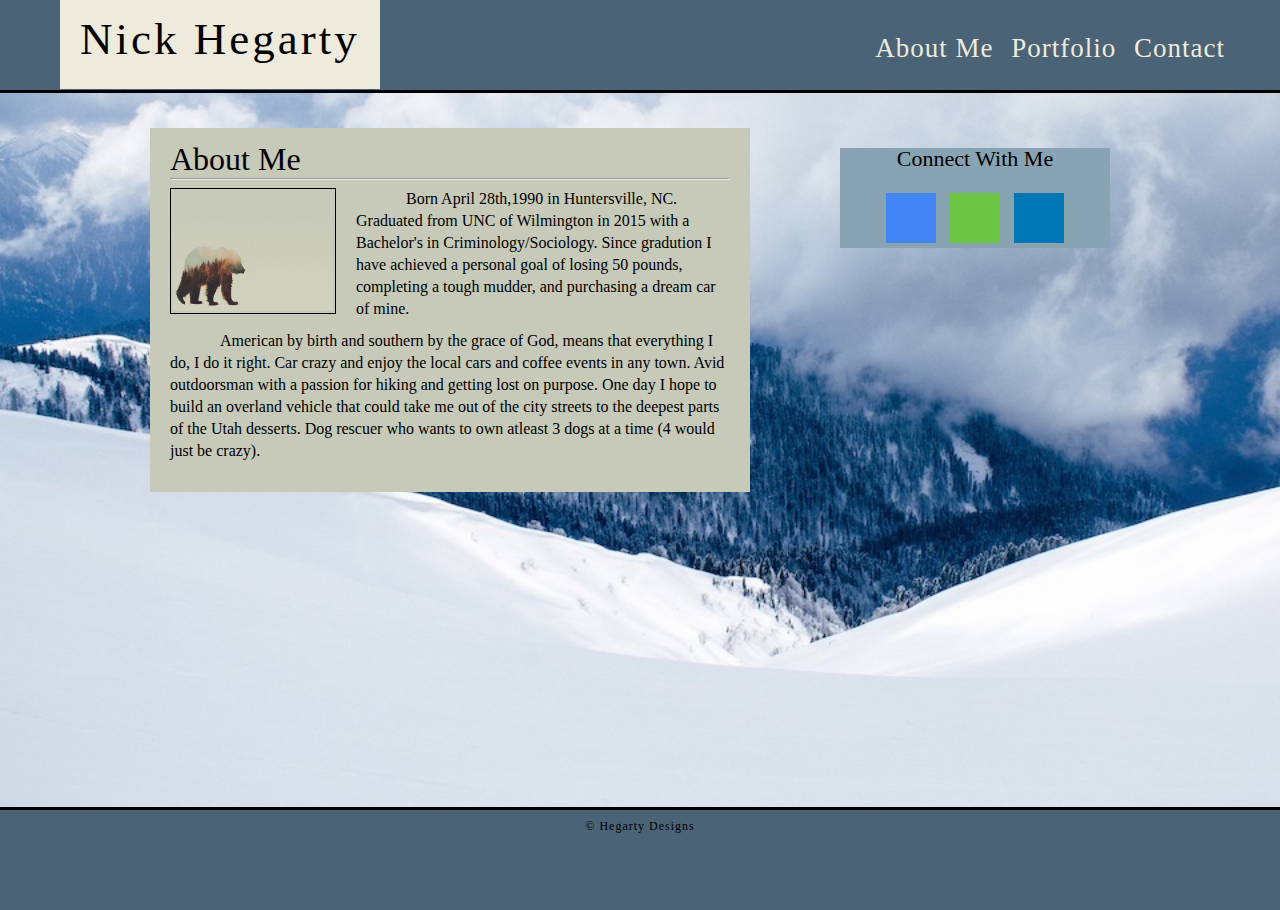
<file: index.html>
<!DOCTYPE html>
<html lang="en">
<head>
	<meta charset="UTF-8">
	<title>Nick Hegarty Bio</title>

	<link rel="stylesheet" type="text/css" href="assets/css/reset.css"> 
	<link rel="stylesheet" type="text/css" href="assets/css/style.css">

</head>

<body>
	<header>
		<h1>Nick Hegarty</h1>
		<nav>
			<ul class="navigation">
				<li><a href="index.html"> About Me </a></li>
				<li><a href="portfolio.html"> Portfolio </a></li>
				<li><a href="contact.html"> Contact </a></li>
				<!--Add image icons, iconfinder.comn-->
			</ul>
		</nav>
	</header>

<div class="wrapper">

	<div id="content">
		<h2> About Me </h2>
		<hr />
		<img id="bear-pic" src="assets/images/bear-pic2.jpg" alt="bear" style="width:160px;height:120px;">
			<p>Born April 28th,1990 in Huntersville, NC.  Graduated from UNC of Wilmington in 2015 with a Bachelor's in Criminology/Sociology.  Since gradution I have achieved a personal goal of losing 50 pounds, completing a tough mudder, and purchasing a dream car of mine. </p>



			<p>American by birth and southern by the grace of God, means that everything I do, I do it right. Car crazy and enjoy the local cars and coffee events in any town.  Avid outdoorsman with a passion for hiking and getting lost on purpose.  One day I hope to build an overland vehicle that could take me out of the city streets to the deepest parts of the Utah desserts. Dog rescuer who wants to own atleast 3 dogs at a time (4 would just be crazy). </p>


	</div>

	<div class= "contact-info"> 
		<h3>Connect with Me</h3>
			<ul>
				<li><a href="hegarty.nick@gmail.com" class="email"> Email</a></li>
				<li><a href="https://github.com/nick-hegarty" class="github"> GitHub</a></li>
				<li><a href="https://www.linkedin.com/feed/" class="linkedin"> LinkedIn</a></li>
			</ul>
	</div>

</div>


<!--why is this a link? -->
		<footer> &copy; Hegarty Designs </footer>

</body>
</html>
</file>
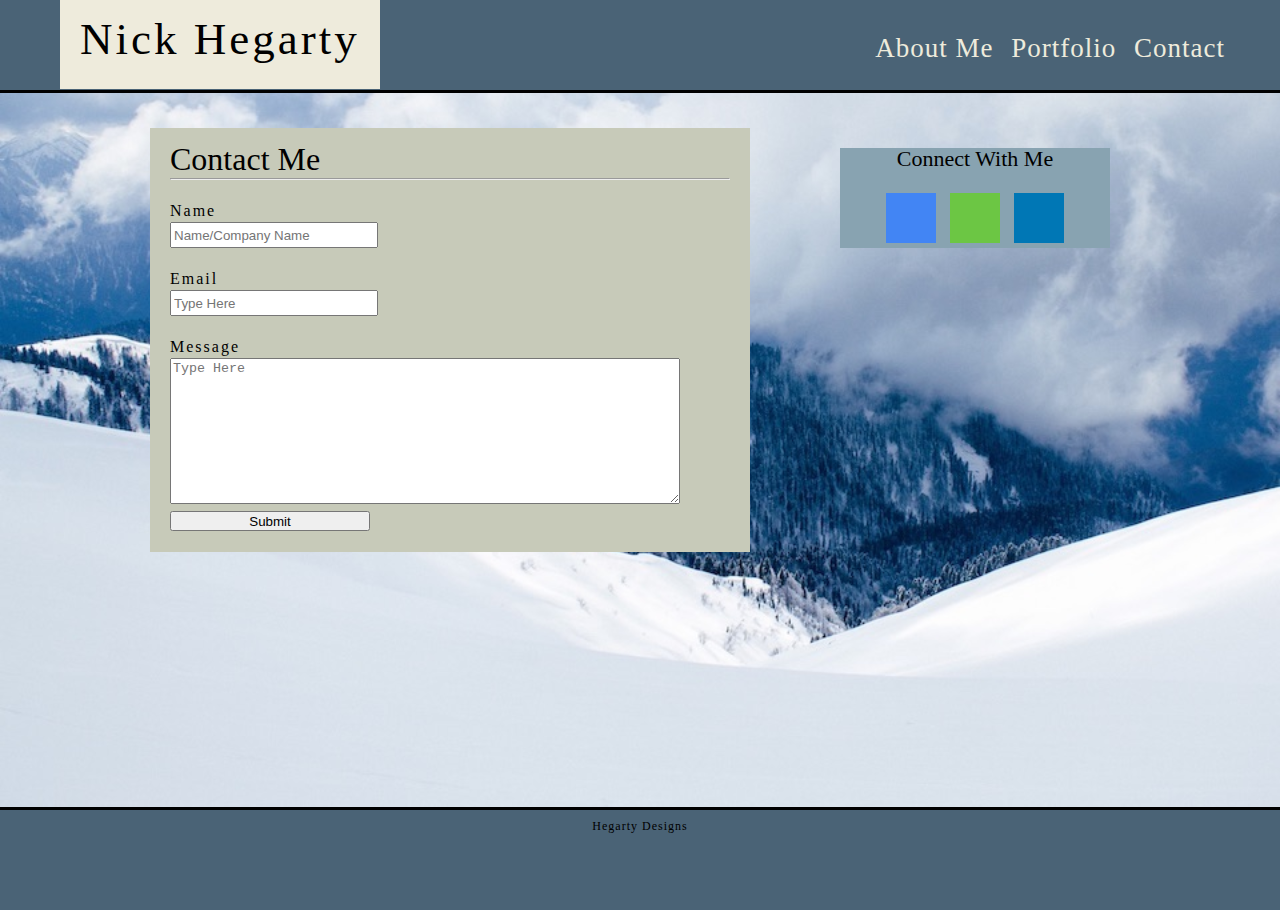
<file: contact.html>
<!DOCTYPE html>
<html lang="en">
<head>
	<meta charset="UTF-8">
	<title>Nick Hegarty Bio</title>

	<link rel="stylesheet" type="text/css" href="assets/css/reset.css">
	<link rel="stylesheet" type="text/css" href="assets/css/style.css">

</head>

<body>
	<header>
		<h1>Nick Hegarty</h1>
		<nav>
			<ul>
				<li><a href="index.html"> About Me </a></li>
				<li><a href="portfolio.html"> Portfolio </a></li>
				<li><a href="contact.html"> Contact </a></li>
				<!--Add image icons, iconfinder.comn-->
			</ul>
		</nav>
	</header>

<div class="wrapper">

	<div id="content">
		<h2> Contact Me</h2>
		<hr />
		<form>
        
    		<label>Name</label>
    			<input name="name" placeholder="Name/Company Name">
            
    		<label>Email</label>
    			<input name="email" type="email" placeholder="Type Here">
            
   			 <label>Message</label>
    			<textarea name="message" placeholder="Type Here"></textarea>
            
    		<input id="submit" name="submit" type="submit" value="Submit">
        
		</form>


	</div>

	<div class= "contact-info"> 
		<h3>Connect with Me</h3>
			<ul>
				<li><a href="hegarty.nick@gmail.com" class="email"> Email</a></li>
				<li><a href="https://github.com/nick-hegarty" class="github"> GitHub</a></li>
				<li><a href="https://www.linkedin.com/feed/" class="linkedin"> LinkedIn</a></li>
			</ul>
	</div>

</div>


<!--why is this a link? -->
		<footer> Hegarty Designs </footer>

</body>
</html>
</file>
<file: assets/css/style.css>
*{
	font:georgia;
}
 h1{
    float: left;
    margin-left: 60px;
    padding: 27px 20px;
    background: rgb(238, 235, 220);
    text-align: center;
    font-size: 45px;
    letter-spacing:3px;
 }
nav{
	float:right;
	margin-right:30px;
	padding:40px 20px;
	font-size:27px;
	text-align:right;
	text-decoration: none;
	margin-top:5px;
	letter-spacing:1px;

}

nav ul li{
	display:inline;
}

nav ul li a{
	display:inline;
	text-decoration: none;
	padding: 20px 0;
	color:rgb(238,235,220);
}

nav ul li a:hover{
	border-bottom: 2px solid rgb(238,235,220);
}

nav ul li a.active{
	border-bottom:3px solid rgb(238,235,220);
}

li{
	display:inline;
	clear:both;
	font: comic;
	text-transform: none;
	margin:5px;
}
header{
	width:100%;
	height: 100px;
	margin-top:-10px;
	background-color:rgb(74, 99, 118);
	border-bottom: solid;
	border-bottom-color:black;
	border-bottom-size:10px;

}

footer{
	width:100%;
	height:40px;
	text-align:center;
	background-color:rgb(74, 99, 118);
	position:absolute;
	bottom:0;
	border-top:solid;
	border-top-color:black;
	padding-top:10px;
	margin-bottom:-10px;
	height:10%;
	font-size:12px;
	letter-spacing:1px;
}

body{
	background-image: url(../images/dmitrii-bogdanov-93092.jpg);
	background-size: cover;
}

h2{
	text-align:left;
	font-size: 32px;
}

h3{
	height: 40px;
    font-size: 22px;
}

p {
    width: 100%; 
    word-break: keep-all;
    margin:0 0 10px;
    text-indent:50px;
}

#content{
	float: left;
	width: 560px;
	background-color: rgb(199,202,185);
	line-height:22px;
	height:75%;
	padding:20px;
}


.contact-info {
    float: right;
    margin-right: 20px;
    background-color:rgb(136,163,177);
    width: 270px;
    padding-top: 0;
    margin-left:20px;
    margin-top:20px;
    text-align:center;
    text-transform: capitalize;

}

.wrapper{
	margin-left: 10px;
	width:980px;
	padding-top: 10px;
	margin: 25px auto 0 auto;
	overflow: auto;	
}

#bear-pic{
	float:left;
	margin-right:20px;
	border: 1px solid;
	padding:2px;
}

.navigation{
	text-transform: none;
}

.contact-info ul li a{
	display:block;
	height:50px;
	width:50px;
	text-indent: -999999em;
}

.contact-info ul li{
	display:inline-block;
}

a.email{
	background-color:#4285f4;
}

a.github{
	background-color:#6cc644;
}

a.linkedin{
	background-color:#0077b5;
}

label {
    display: block;
    margin-top: 20px;
    letter-spacing: 2px;
    font-style: georgia;
}

textarea{
	width:90%;
	height:140px;
}

input{
	height:20px;
	width: 200px;
}

.row{
	position:relative;
}

.portfolio-links li{
	display: inline-block;
	width: 200px;
	height: 200px;
}

.portfolio-links li img{
	width: 100%;
	height: auto;
	margin:20px;
}

.portfolio-footer{
	position:relative;
	height:60px;
}
</file>
